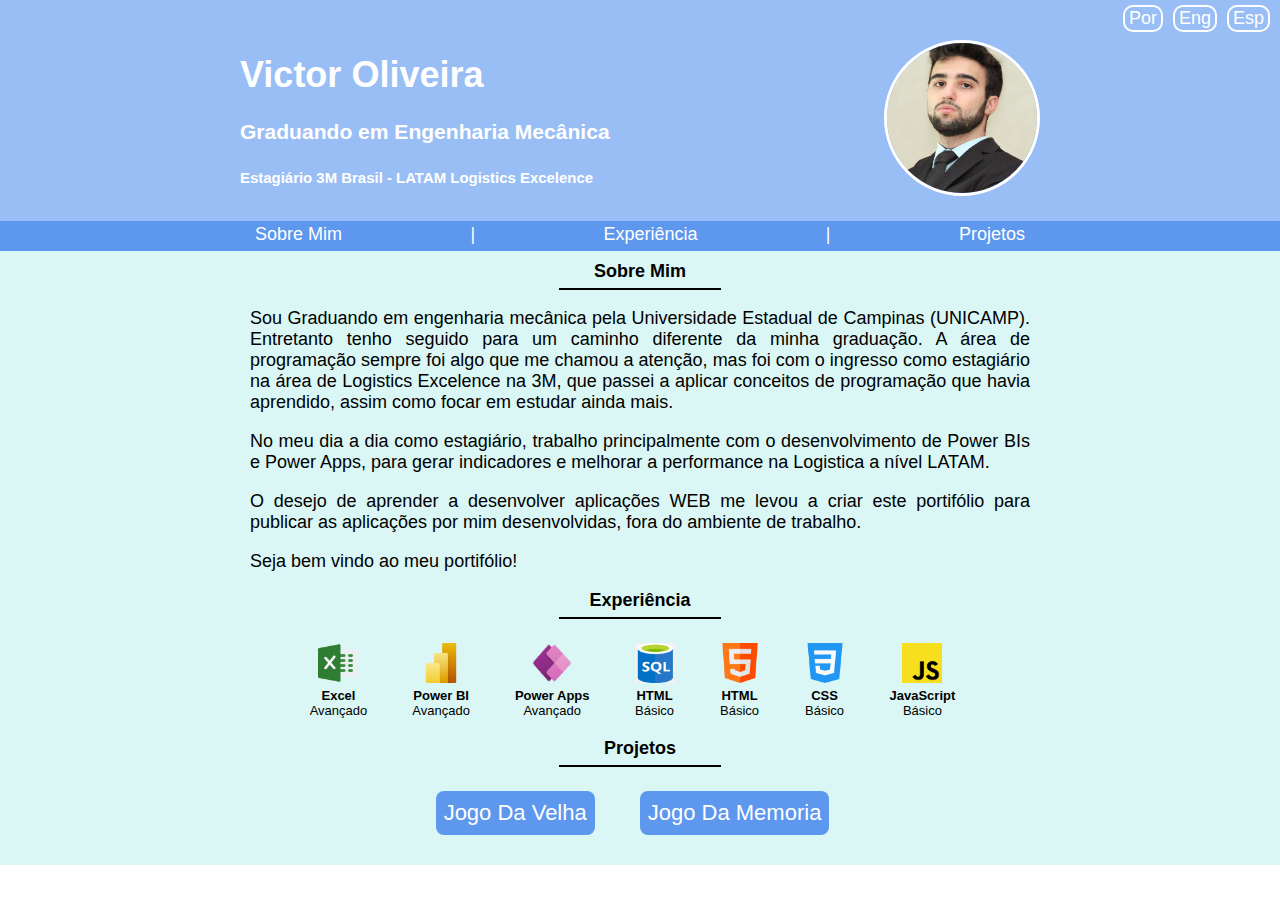
<file: index.html>
<!DOCTYPE html>
<html lang="en">

<head>
    <meta charset="UTF-8">
    <meta http-equiv="X-UA-Compatible" content="IE=edge">
    <meta name="viewport" content="width=device-width, initial-scale=1.0">
    <title>Victor Oliveira</title>
    <link rel="stylesheet" href="style.css">
</head>

<body>
    <div class="idioma">
        <div id="pt" onclick="ChangePt()">Por</div>
        <div id="en" onclick="changeEn()">Eng</div>
        <div id="es" onclick="changeEs()">Esp</div>
    </div>
    <header>

        <div class="cabecalho">
            <div class="cabecalho_cont">
                <h1>Victor Oliveira</h1>
                <h3>Graduando em Engenharia Mecânica</h3>
                <h5>Estagiário 3M Brasil - LATAM Logistics Excelence</h5>
            </div>
            <div class="cabecalho_img">
                <img src="image/userImage.png" alt="Victor Photo" srcset="">
            </div>
        </div>
    </header>

    <nav>
        <ul>
            <li><a href="">Sobre Mim</a></li>
            |
            <li><a href="">Experiência</a></li>
            |
            <li><a href="">Projetos</a></li>
            <!--             |
            <li><a href="">Projetos</a></li> -->
        </ul>
    </nav>

    <main>
        <div class="container">
            <div class="sobreMim">
                <h4>Sobre Mim</h4>
                <hr width="160px" height="2px">
                <p>Sou Graduando em engenharia mecânica pela Universidade Estadual de Campinas
                    (UNICAMP). Entretanto tenho seguido para um caminho diferente da minha graduação.
                    A área de programação sempre foi algo que me chamou a atenção, mas foi com o ingresso
                    como estagiário na área de Logistics Excelence na 3M, que passei a aplicar conceitos de programação
                    que havia aprendido, assim como focar em estudar ainda mais.
                </p>

                <p>
                    No meu dia a dia como estagiário, trabalho principalmente com o desenvolvimento de Power BIs e
                    Power Apps, para gerar indicadores e melhorar a performance na Logistica a nível LATAM.
                </p>

                <p>O desejo de aprender a desenvolver aplicações WEB me levou a criar este portifólio para publicar as
                    aplicações por mim desenvolvidas, fora do ambiente de trabalho.</p>


                <p>Seja bem vindo ao meu portifólio!</p>
            </div>


            <div class="experiencia">
                <h4>Experiência</h4>
                <hr width="160px" height="2px">

                <div class="images">
                    <div>
                        <img src="image/excel.png" alt="" srcset="">
                        <p class="title">Excel</p>
                        <p>Avançado</p>
                    </div>
                    <div>
                        <img src="image/powerbi.png" alt="" srcset="">
                        <p class="title">Power BI</p>
                        <p>Avançado</p>
                    </div>
                    <div>
                        <img src="image/powerapps.png" alt="" srcset="">
                        <p class="title">Power Apps</p>
                        <p>Avançado</p>
                    </div>
                    <div>
                        <img src="image/sql.png" alt="" srcset="">
                        <p class="title">HTML</p>
                        <p>Básico</p>
                    </div>
                    <div>
                        <img src="image/html.png" alt="" srcset="">
                        <p class="title">HTML</p>
                        <p>Básico</p>
                    </div>
                    <div>
                        <img src="image/css.png" alt="" srcset="">
                        <p class="title">CSS</p>
                        <p>Básico</p>
                    </div>
                    <div>
                        <img src="image/js.png" alt="" srcset="">
                        <p class="title">JavaScript</p>
                        <p>Básico</p>
                    </div>
                </div>
            </div>


            <div class="projetos">
                <h4>Projetos</h4>
                <hr width="160px" height="2px">
                <div class="proj_cont">
                    <div class="buttons">
                        <a href="https://v-moliveira.github.io/portifolio/Jogo%20Da%20Velha/">Jogo Da Velha</a>
                    </div>
                    <div class="buttons">
                        <a href="https://v-moliveira.github.io/portifolio/Jogo%20Da%20Memoria/">Jogo Da Memoria</a>
                    </div>
                </div>

            </div>

            <!-- <div class="card" id="PBI">
                <h6>Power BIs Desenvolvidos</h6>
                <h3>20</h3> 

            </div>
            <div class="card" id="APP">
                <h6>APPs Desenvolvidos</h6>
                <h3>20</h3>
            </div>
            <div class="card" id="WEB">
                <h6>Web Desenvolvidos</h6>
                <h3>20</h3>
            </div> -->
        </div>

    </main>


    <script src="script.js"></script>
</body>

</html>
</file>
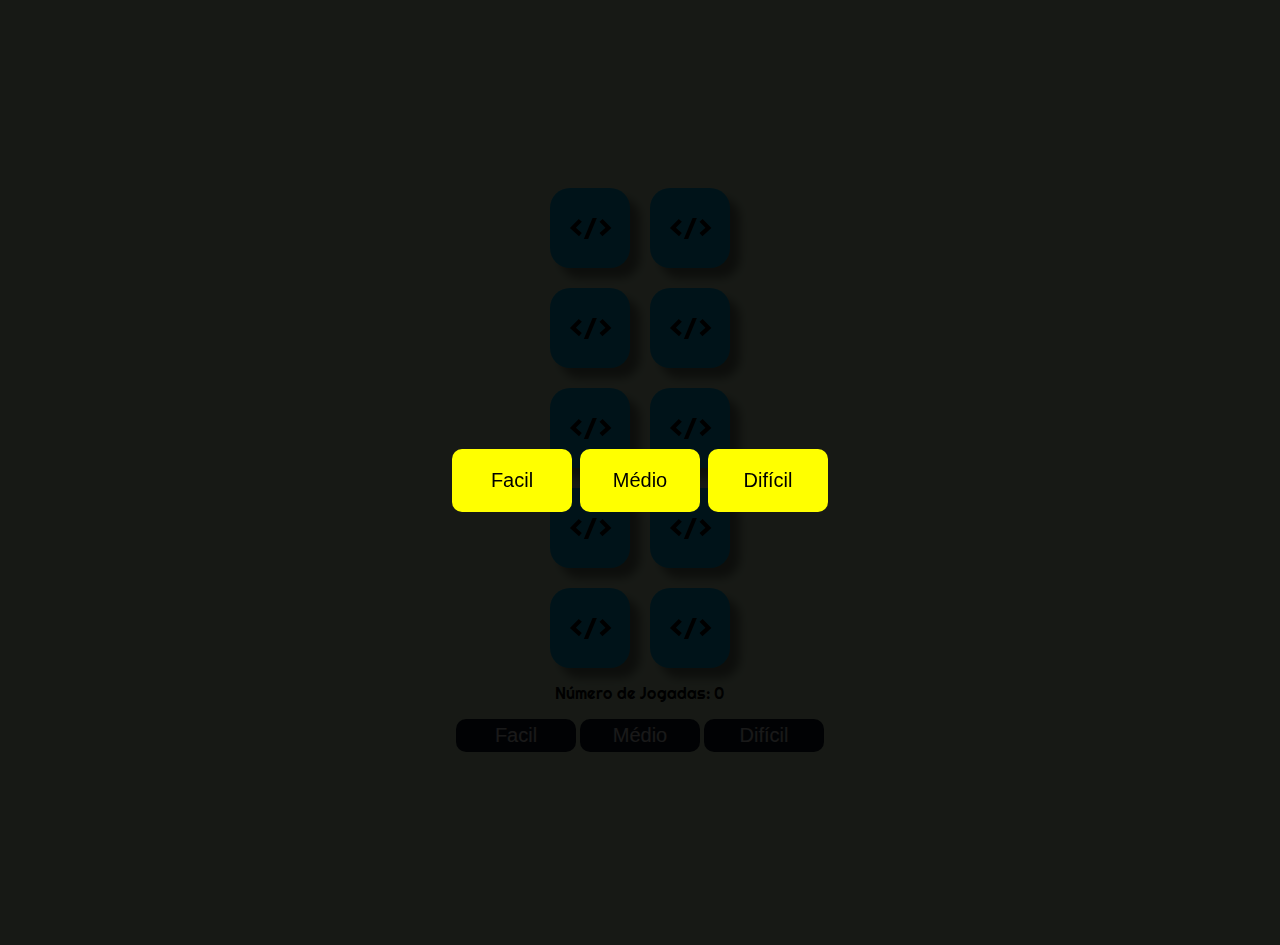
<file: Jogo Da Memoria/index.html>
<!DOCTYPE html>
<html lang="en">

<head>
    <meta charset="UTF-8">
    <meta http-equiv="X-UA-Compatible" content="IE=edge">
    <meta name="viewport" content="width=device-width, initial-scale=1.0">
    <title>Jogo da Memória</title>
    <link rel="stylesheet" href="style.css">
    <link href="https://fonts.googleapis.com/css2?family=Righteous&display=swap" rel="stylesheet">
</head>

<body>


    <div id="gameBoard">
        <!--  <div id="" class=" card" data-icon="bootstrap">
            <div class="front">
                <img class="icon" src="images/bootstrap.png" alt="" srcset="">
            </div>
            <div class="back">
                &lt/&gt
            </div>
        </div> -->

    </div>
    <div id="contador">
        Número de Jogadas: 0
    </div>
    <div class="base">
        <button onclick="easy()">Facil</button>
        <button onclick="medium()">Médio</button>
        <button onclick="hard()">Difícil</button>
    </div>

    <div id="start">
        <div class="level">
            <button onclick="easy()">Facil</button>
            <button onclick="medium()">Médio</button>
            <button onclick="hard()">Difícil</button>
        </div>
    </div>

    <div id="gameOver">
        <div>
            Parabéns, você completou o jogo!
        </div>
        <button id="restart" onclick="restart()">
            Jogar Novamente
        </button>
    </div>

    <script src="game.js"></script>
    <script src="script.js"></script>
</body>

</html>
</file>
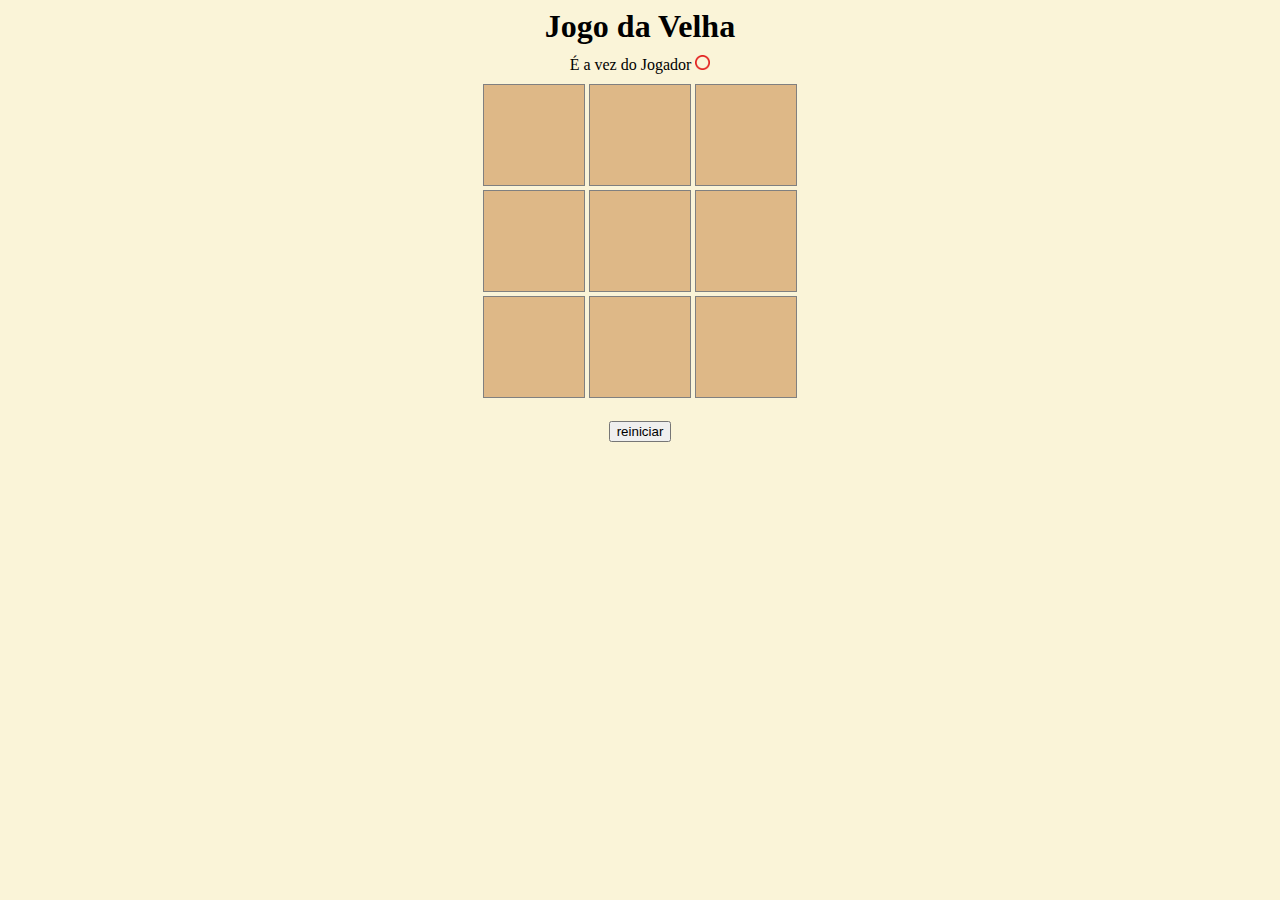
<file: Jogo Da Velha/index.html>
<!DOCTYPE html>
<html lang="en">


<head>
    <meta charset="UTF-8">
    <meta http-equiv="X-UA-Compatible" content="IE=edge">
    <meta name="viewport" content="width=device-width, initial-scale=1.0">
    <title>Jogo Da Velha</title>
    <link rel="stylesheet" href="style.css">
</head>

<body>

    <h1>Jogo da Velha</h1>
    <p>É a vez do Jogador <img src='images/circle.png' width='15px'></p>

    <div class="stage">
        <div>
            <div id="0" class="square">
            </div>
            <div id="1" class="square">
            </div>
            <div id="2" class="square"></div>
        </div>
        <div>
            <div id="3" class="square"></div>
            <div id="4" class="square"></div>
            <div id="5" class="square"></div>
        </div>
        <div>
            <div id="6" class="square"></div>
            <div id="7" class="square"></div>
            <div id="8" class="square"></div>
        </div>
    </div>

    <h3></h3>
    <input type="button" value="reiniciar" onclick="resetGame()">

    <script src="game.js"></script>
    <script src="interface.js"></script>
</body>

</html>
</file>
<file: style.css>
body {
    margin: auto;
    font-family: Verdana, Geneva, Tahoma, sans-serif;
    font-size: 18px;
}

h1,
h2,
h3,
h4,
h5,
h6 {
    font-weight: 600;
}

.idioma {
    background-color: rgb(153, 190, 245);
    height: 25px;
    min-width: 380px;
    display: flex;
    flex-direction: row;
    align-content: flex-start;
    justify-content: flex-end;
    flex-wrap: wrap;
    padding-top: 5px;
    padding-right: 10px;
    /*     position: absolute;
    top: 5px;
    right: 10px */
}

.idioma div {
    color: white;
    margin-left: 10px;
    padding: 1px 4px 1px 4px;
    border: 2px solid white;
    border-radius: 10px;
}

.idioma div:hover {
    color: white;
    background-color: rgb(93, 151, 238);
}

header,
main,
nav,
main {
    display: flex;
    justify-content: center;
    flex-wrap: wrap;
    min-width: 380px;
    background-color: rgb(153, 190, 245);
    color: white;
    width: 100%;
    padding-bottom: 10px;
}


.cabecalho {
    padding-left: 10px;
    padding-right: 10px;
    max-width: 800px;
    display: flex;
    flex-direction: row;
    justify-content: space-between;
    align-items: center;
    margin-left: 15px;
    margin-right: 15px;
    width: 100%;
}


header img {
    width: 150px;
    height: 150px;
    border-radius: 50%;
    border: 3px solid white;
    line-height: 50%;
}

nav {
    background-color: rgb(93, 151, 238);
    height: 20px;
}

ul {
    list-style: none;
    margin-top: 3px;
    padding: 0px;
    display: flex;
    justify-content: space-between;
    align-content: center;
    width: 100%;
    max-width: 800px;
}

li {
    display: block;
    margin-left: 15px;
    margin-right: 15px;
}

ul a,
a:after {
    text-decoration: none;
    color: white;
}

a:hover {
    color: rgb(5, 78, 187);
}


main {
    background-color: rgb(218, 247, 245);

}

.container {
    display: flex;
    flex-direction: row;
    justify-content: space-between;
    flex-wrap: wrap;
    max-width: 800px;
    width: 100%;
    margin-top: 10px;
}

.sobreMim,
.experiencia,
.projetos {
    text-align: center;
    color: black;
}

.experiencia,
.projetos {
    margin: auto;
}

.container h4 {
    margin: 0;
    margin-bottom: 6px;
}


.container hr {
    color: black;
    border-style: solid;
    margin-top: 0px;
}

.container p {
    color: black;
    margin-left: 10px;
    margin-right: 10px;
    text-align: justify;
}


.images,
.buttons {
    display: flex;
    flex-direction: row;
    flex-wrap: wrap;
    justify-content: space-around;
    padding-bottom: 0px;
    padding-top: 15px;
}

.images div {
    margin-left: 15px;
    margin-right: 30px;
    margin-bottom: 20px;
}

.images img {
    width: 40px;
    height: 40px;
}

.images p {
    text-align: center;
    font-size: 13px;
    padding: 0;
    margin: 0;
}

p.title {
    font-weight: bold;
}

.proj_cont {
    display: flex;
    flex-direction: row;
    flex-wrap: wrap;
}

.buttons a {
    background-color: rgb(93, 151, 238);
    border: 0px solid rgb(93, 151, 238);
    margin-left: 15px;
    margin-right: 30px;
    margin-bottom: 20px;
    border-radius: 8px;
    height: 40px;
    padding: 2px 8px 2px 8px;
    font-size: 22px;
    color: white;
    text-decoration: none;
    line-height: 40px;
}

.buttons a:hover {
    background-color: rgb(5, 78, 187);
}

/* .card {
    height: 80px;
    width: 200px;
    border: 5px solid white;
    outline: 0.5px solid #CCC;
    text-align: center;

}


.card h6 {
    background-color: Rgb(0, 104, 192);
    margin: 0;
    line-height: 20px;
}

.card h3 {
    color: black;
    margin: 0;
    margin-top: 15px;
} */
</file>
<file: Jogo Da Memoria/style.css>
* {
    margin: 0;
    padding: 0;
    box-sizing: border-box;
}

body {
    margin-top: 20px;
    font-family: 'Righteous', sans-serif;
    display: flex;
    flex-direction: column;
    justify-content: center;
    align-items: center;
    height: 100vh;
    background-color: rgb(231, 255, 214);
}

.card {
    height: 80px;
    width: 80px;
    position: relative;
    transform-style: preserve-3d;
    transition: transform 0.5s;
}

.front,
.back {
    width: 100%;
    height: 100%;
    position: absolute;
    display: flex;
    justify-content: center;
    align-items: center;
    border-radius: 20px;
    box-shadow: 10px 10px 10px rgba(0, 0, 0, 0.45);
    backface-visibility: hidden;
}

.flip {
    transform: rotateY(180deg);
}

.front {
    transform: rotateY(180deg);
    background-color: #101C2C;

}

.back {
    background-color: #05C3FF;
    font-size: 30px;
}

#gameBoard {
    max-width: 700px;
    display: grid;
    grid-template: 1fr 1fr 1fr 1fr 1fr / 1fr 1fr 1fr 1fr;
    gap: 20px;
}

#contador {
    margin-top: 15px;
}

#start {
    display: flex;
    position: absolute;
    top: 0;
    left: 0;
    width: 100%;
    height: 105vh;
    background-color: rgba(0, 0, 0, 0.9);
    color: white;
    font-size: 30px;
    flex-direction: column;
    justify-content: center;
    align-items: center;
}

#start button,
.base button {
    width: 120px;
    margin-top: 15px;
    padding: 20px;
    font-size: 20px;
    background-color: yellow;
    border: none;
    border-radius: 10px;
}

.base {
    margin-bottom: 0;
}

.base button {
    padding: 5px;
    background-color: #101C2C;
    color: white;
}

#gameOver {
    display: none;
    position: absolute;
    top: 0;
    left: 0;
    width: 100%;
    height: 105vh;
    background-color: rgba(0, 0, 0, 0.6);
    color: white;
    font-size: 30px;
    flex-direction: column;
    justify-content: center;
    align-items: center;
}

#restart {
    margin-top: 15px;
    padding: 20px;
    font-size: 20px;
    background-color: yellow;
    border: none;
    border-radius: 10px;
}
</file>
<file: Jogo Da Velha/style.css>
body {
    text-align: center;
    background-color: rgb(250, 244, 216);
    min-height: 400px;
    min-width: 400px;
}

h1,
p {
    margin: 0px;
    padding-bottom: 10px;
}

.square {
    width: 100px;
    height: 100px;
    background-color: burlywood;
    border: 1px solid gray;
    display: inline-block;
}

.o {
    width: 100px;
    height: 100px;
}

.o {
    background-image: url(images/circle.png);
    background-position: center;
    background-size: 60%;
    background-repeat: no-repeat;
}

.x {
    width: 100px;
    height: 100px;
}

.x {
    background-image: url(images/xis.png);
    background-position: center;
    background-size: 60%;
    background-repeat: no-repeat;
}
</file>
